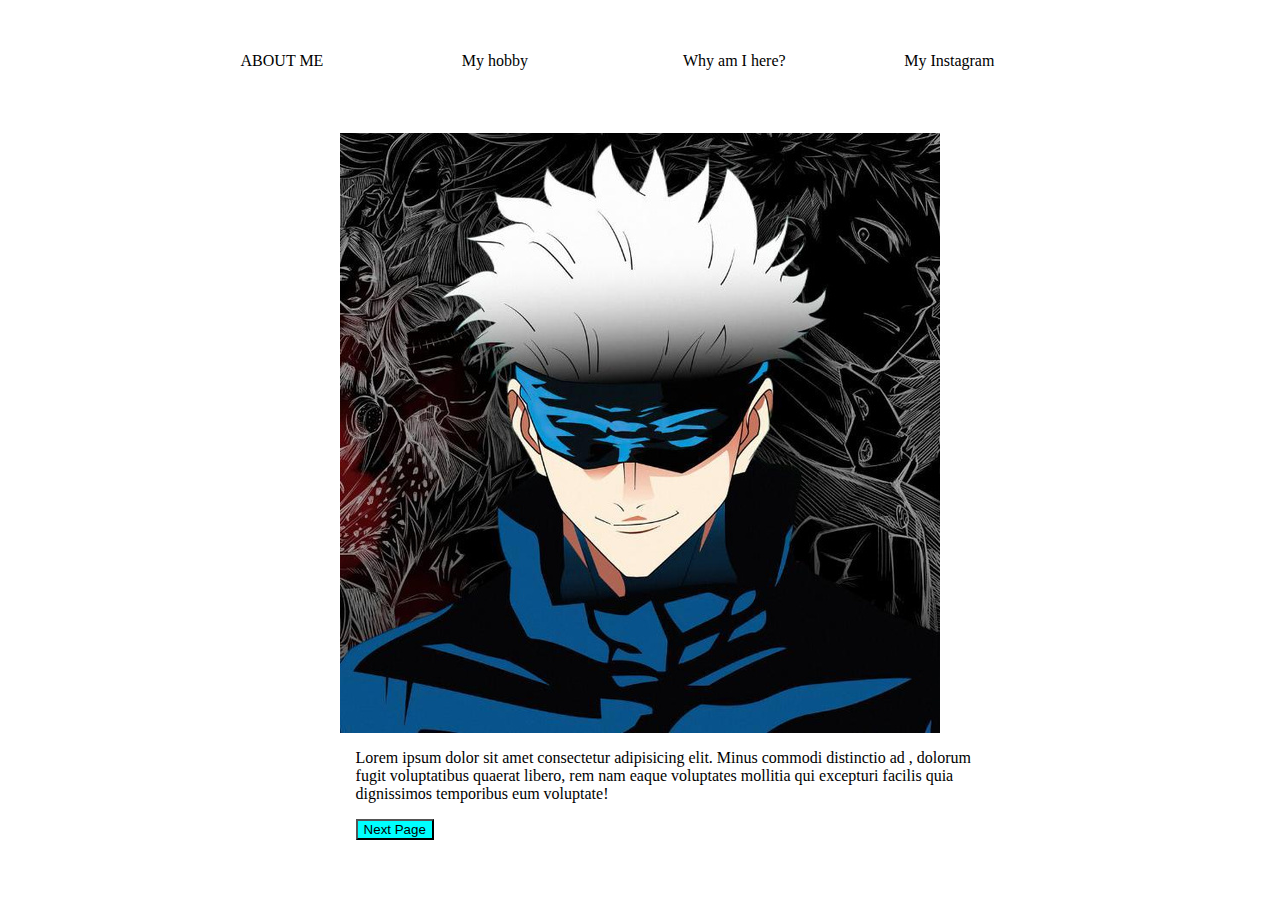
<file: index.html>
<!DOCTYPE html>
<html lang="en">
<head>
    <meta charset="UTF-8">
    <meta name="viewport" content="width=device-width, initial-scale=1.0">
    <title>Main</title>
    <link rel="stylesheet" href="./index.css">
</head>
<body>
    <div class="header">
        <div class="links">
            <div>
            </div>
            <a href="https://youtube.com" style="text-transform: uppercase;" >
                About me
            </a>
            <a href="./second.html">
                My hobby
            </a>

            <a href="">
                Why am I here?
            </a>
            <a href="https://youtube.com">
                My Instagram
            </a>
            <div>
            </div>
        </div>
    </div>

    <div class="main">
        <div class="photos">
            <img src="./600x600_1_0f24813ab015d7a0faeb3a635189052f@697x697_0xqDEXrJjA_0513487095030287514.jpg" width="100%">
        </div>
        <div class="about">
            <div class="text">
                <p>
                   
                    Lorem ipsum dolor sit amet consectetur adipisicing elit. Minus commodi distinctio ad
                    , dolorum fugit voluptatibus quaerat libero, rem nam eaque voluptates mollitia qui excepturi
                     facilis quia dignissimos temporibus eum voluptate!
                </p>
                <button id="btn">
                    <a href="./moreinfa.html">Next Page</a></button>
            </div>
            <div class="btn">
        </div>
    </div>
</body>
</html>
</file>
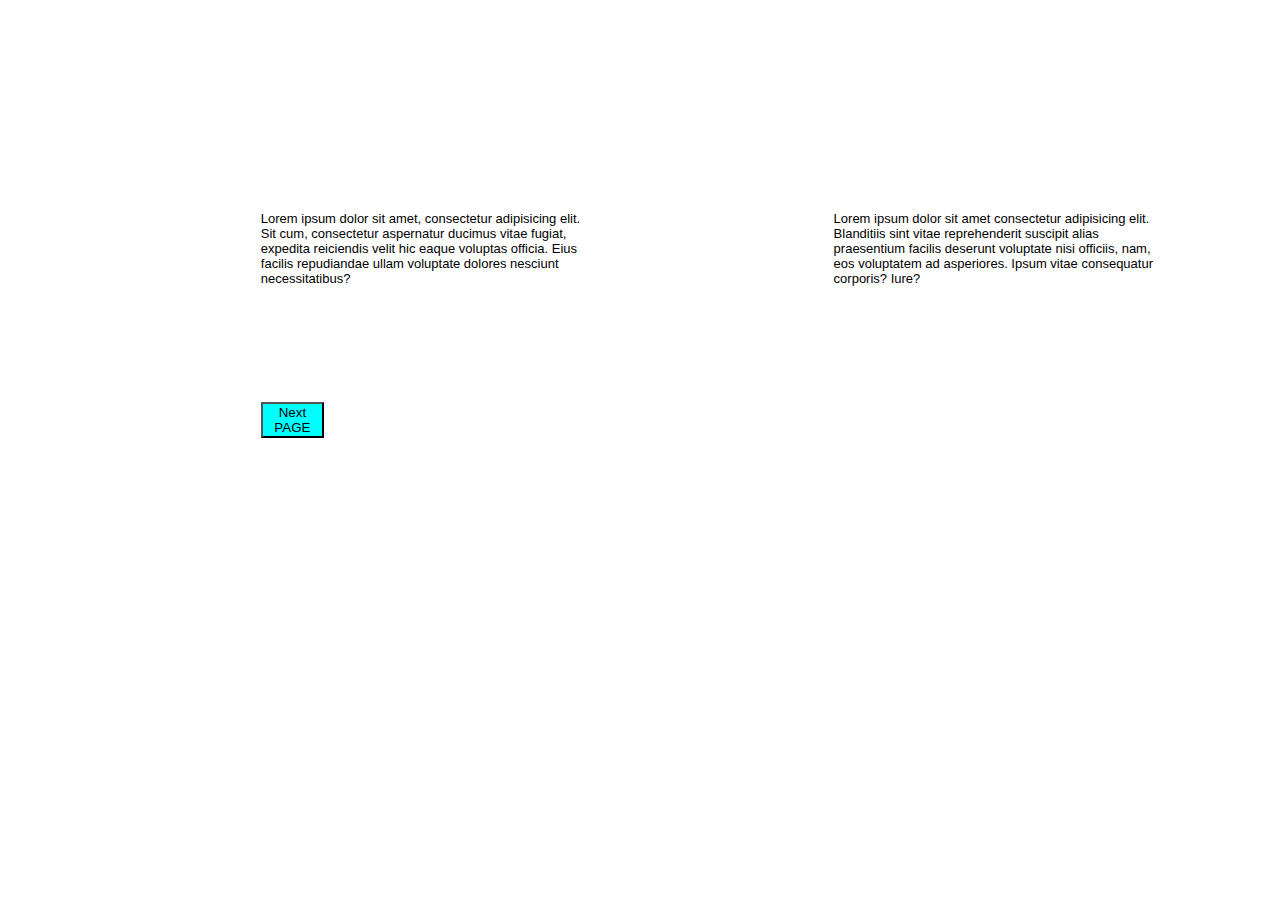
<file: moreinfa.html>
<!DOCTYPE html>
<html lang="en">
<head>
    <meta charset="UTF-8">
    <meta name="viewport" content="width=device-width, initial-scale=1.0">
    <title>Document</title>
    <link rel="stylesheet" href="./moreinfa.css">
</head>

<body>
    <div class="main">
        <div class="card">
           <div class="card1"> 
                <p>
                    Lorem ipsum dolor sit amet, consectetur adipisicing elit. Sit cum, consectetur aspernatur ducimus vitae fugiat, expedita reiciendis velit hic eaque voluptas officia. Eius facilis repudiandae ullam voluptate dolores nesciunt necessitatibus?
                </p>
           </div>
           <div class="card2">
                 <p>
                    Lorem ipsum dolor sit amet consectetur adipisicing elit. Blanditiis sint vitae reprehenderit suscipit alias praesentium facilis deserunt voluptate nisi officiis, nam, eos voluptatem ad asperiores. Ipsum vitae consequatur corporis? Iure?
                 </p>
           </div>
        </div>

        <button type="button" id="btn">
            <a href="./second.html">Next PAGE</a>
        </button>
    </div>
</body>
</html>
</file>
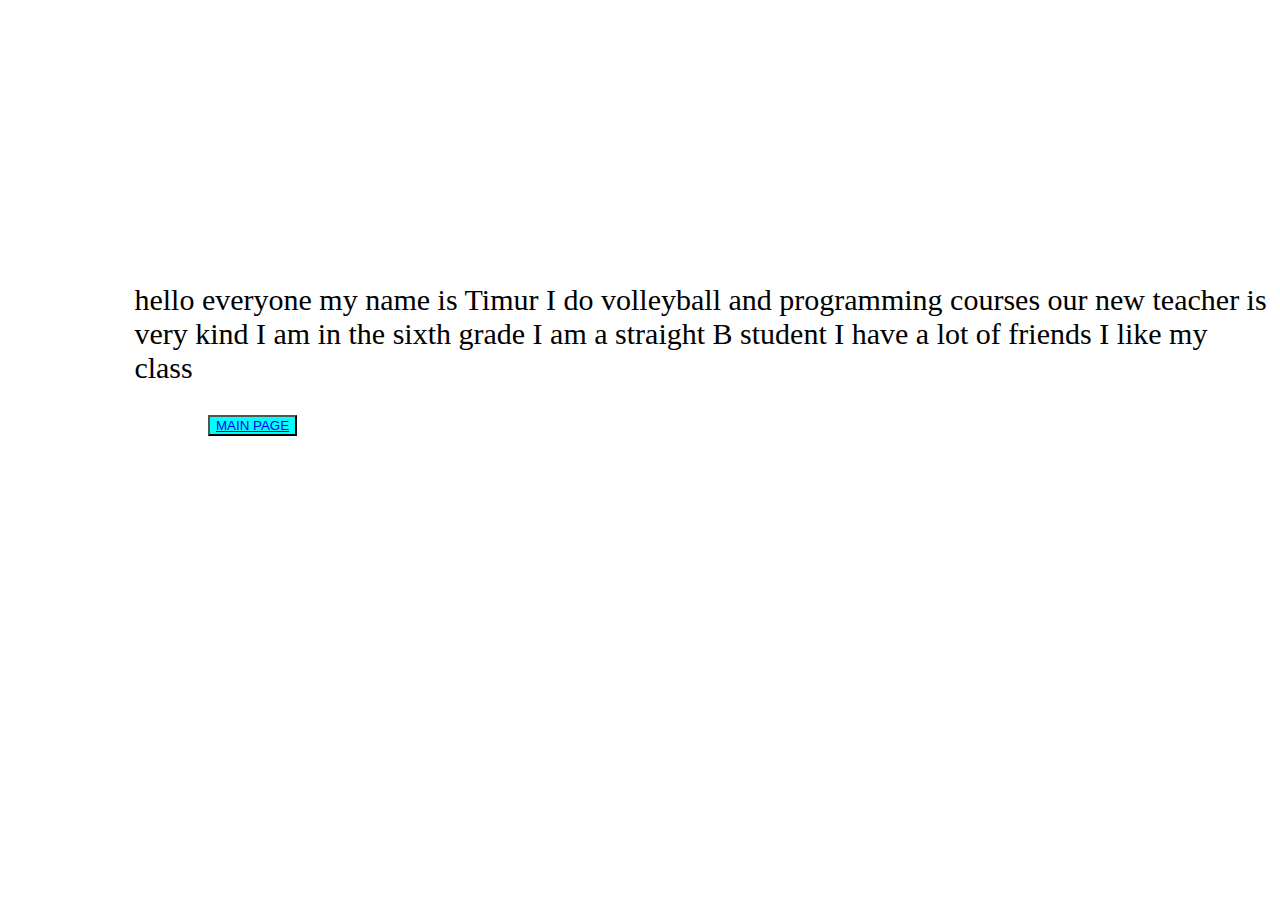
<file: second.html>
<!DOCTYPE html>
<html lang="en">
<head>
    <meta charset="UTF-8">
    <meta name="viewport" content="width=device-width, initial-scale=1.0">
    <title>Document</title>
    <link rel="stylesheet" href="second.css">
</head>
<body>
    



<p>hello everyone my name is Timur I do volleyball and programming courses our new teacher is very kind I am in the sixth grade I am a straight B student I have a lot of friends I like my class</p>



<button type="button" id="btn">
    <a href="./index.html">MAIN PAGE</a>
</button>

</body>
</html>
</file>
<file: index.css>
.body{
    background-color: #ECECEC;
}
.header{
    display: flex;
    flex-wrap: wrap;
}
.links{
    display: flex;
    flex-direction: row;
    justify-content: space-around;
    width: 70%;
    margin-left:17%;
}
.links a{
    text-decoration: none;
    color: black;
    display: flex;
    margin-left: 2%;
    margin-top: 5%;
    width: 100%;
}
.main{
    display: flex;
    flex-direction: row;
    justify-content: space-around;
    margin-top: 5%;
    flex-wrap: wrap;
}
.main .about{
    display: flex;
    flex-direction: column;
    justify-content: space-around;
    width: 50%;
    margin-left: 5%;
}
#id{
    background-color: blanchedalmond;

}
.main a{
    text-decoration: none;
    color: black;
}
.main .btn{
    margin-top: 0;
    padding: 0%;
}
.photos{
   display: flex;
   flex-direction: row;
   flex-wrap: wrap;
}

@media screen and (max-width: 980px) {
    .main {
       width: 95%;
    }
    .main .about {
       width: 70%;
       padding: 3% 4%;
    }
    .links a{
       font-size: 10px;
       width: 60%;
    }
    .links{
        width: 90%;
        margin-left:5%;
    }
    .photos{
        margin-top: 2rem;
        width: 55%;
    }
 }

 #btn{
    background-color: aqua;
 }
</file>
<file: moreinfa.css>
body{
    background-image: url("https://wallpaperaccess.com/full/5078930.jpg");
    background-repeat: no-repeat;
}
.main{
    display: flex;
    flex-direction: column;
    flex-wrap: wrap;
    width: 100%;
    height: 100%;
}
.card{
    display: flex;
    flex-direction: row;
    flex-wrap: wrap;
}
.card1{
    display: flex;
    font-size: small;
    color: black;
    width: 20rem;
    font-family: 'Lucida Sans', 'Lucida Sans Regular', 'Lucida Grande', 'Lucida Sans Unicode', Geneva, Verdana, sans-serif;
    margin-left: 20%;
    margin-top: 15%;
}
.card2{
    display: flex;
    font-size: small;
    color: black;
    width: 20rem;
    margin-left: 20%;
    margin-top: 15%;
    font-family: 'Lucida Sans', 'Lucida Sans Regular', 'Lucida Grande', 'Lucida Sans Unicode', Geneva, Verdana, sans-serif;
}
#btn{
    background-color: aqua;
    width: 5%;
    margin-left: 20%;
}
#btn a{
    text-decoration: none;
    color: black;
}
@media screen and (max-width: 980px) {
    .main {
       width: 95%;
    }
    .main .about {
       width: 70%;
       padding: 3% 4%;
    }
    .links a{
       font-size: 10px;
       width: 60%;
    }
    .links{
        width: 90%;
        margin-left:5%;
    }
    .photos{
        margin-top: 2rem;
        width: 55%;
    }
 }
</file>
<file: second.css>
p{
    padding-left: 10%;
    padding-top: 20%;
    font-size: 30px;
}
@media screen and (max-width: 980px) {
    .main {
       width: 95%;
    }
    .main .about {
       width: 70%;
       padding: 3% 4%;
    }
    .links a{
       font-size: 10px;
       width: 60%;
    }
    .links{
        width: 90%;
        margin-left:5%;
    }
    .photos{
        margin-top: 2rem;
        width: 55%;
    }
 }

 #btn{
    margin-left: 200px;
    background-color: aqua;
 }
</file>
